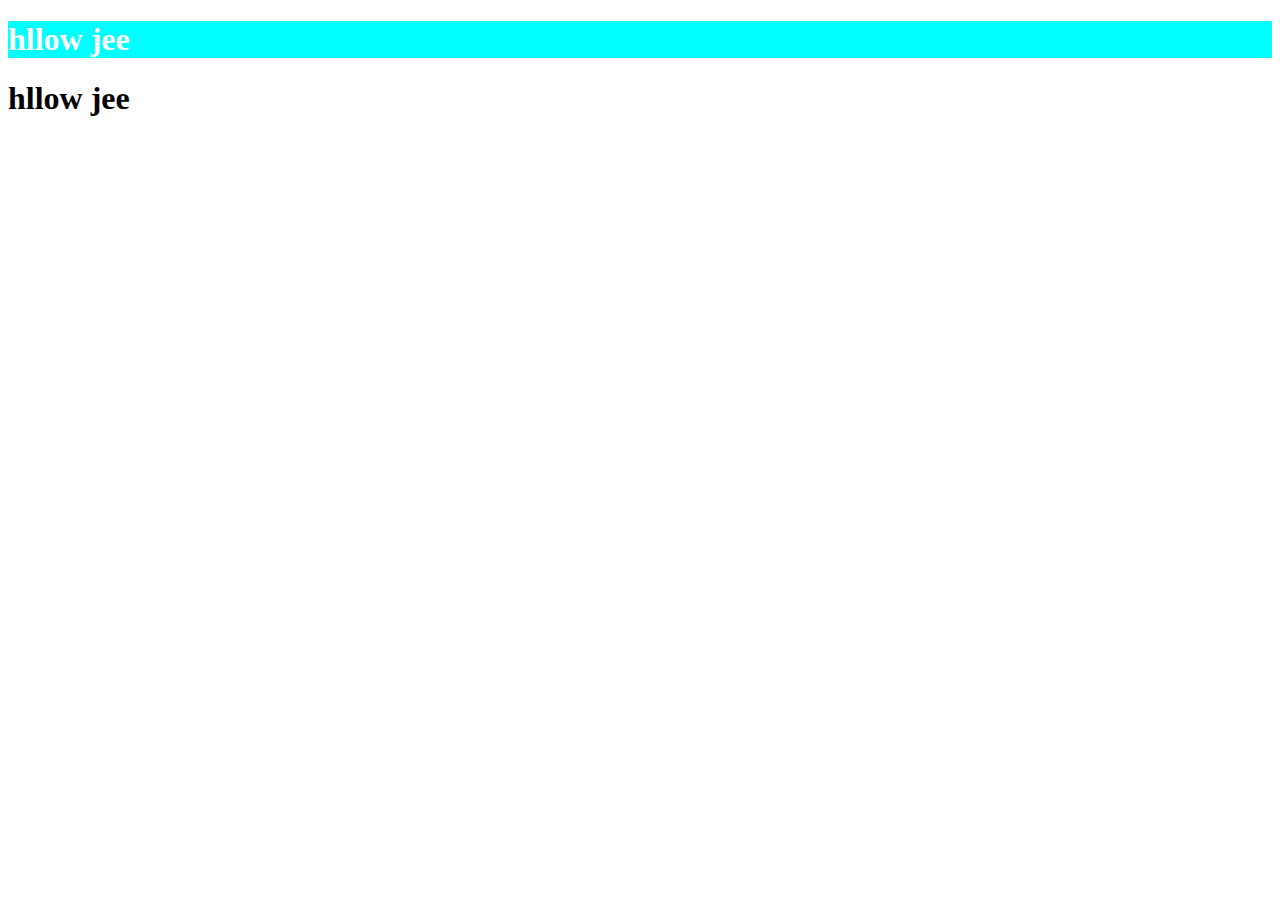
<file: index.html>
<!DOCTYPE html>
<html lang="en">
<head>
    <meta charset="UTF-8">
    <meta name="viewport" content="width=device-width, initial-scale=1.0">
    <title>Document</title>
    <link rel="stylesheet" href="index.css">
</head>
<body>
    <div>
         <h1 class="hassan">hllow jee</h1>
    </div>
    <h1>hllow jee</h1>
</body>
</html>
</file>
<file: index.css>
.hassan{
    background-color: aqua;
    color: white ;
}
</file>
